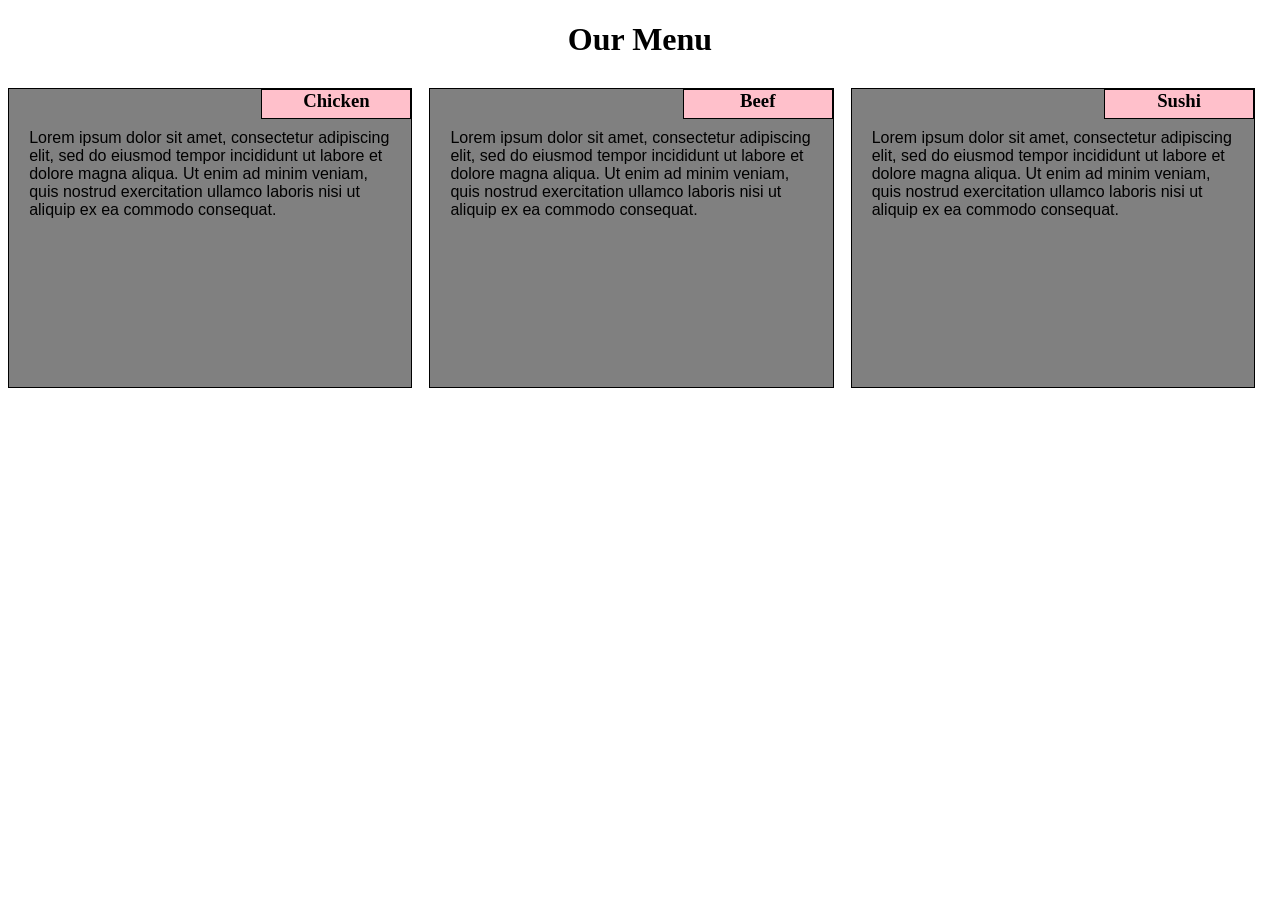
<file: index.html>
<!DOCTYPE html>
<html>
    <head>
        <meta charset="utf-8">
        <title>Assignment Solution for Module 2</title>
        <link rel="stylesheet" type="text/css" href="css/module2.css">
    </head>
<body>
    <h1>Our Menu</h1>
    <div class="row">
        <section class="col-lg-4 col-md-6 col-sm-12">
            <h3 class="sectionTitleBox">Chicken</h3>
            <p class="sectionParagraph">
           Lorem ipsum dolor sit amet, consectetur adipiscing elit, sed do eiusmod tempor incididunt ut labore et dolore magna aliqua. Ut enim ad minim veniam, quis nostrud exercitation ullamco laboris nisi ut aliquip ex ea commodo consequat. </p>
        </section>
        <section class="col-lg-4 col-md-6 col-sm-12">
            <h3 class="sectionTitleBox">Beef</h3>
            <p class="sectionParagraph">
   Lorem ipsum dolor sit amet, consectetur adipiscing elit, sed do eiusmod tempor incididunt ut labore et dolore magna aliqua. Ut enim ad minim veniam, quis nostrud exercitation ullamco laboris nisi ut aliquip ex ea commodo consequat.</p>
        </section>
        <section class="col-lg-4 col-md-12 col-sm-12">
            <h3 class="sectionTitleBox">Sushi</h3>
            <p class="sectionParagraph">
    Lorem ipsum dolor sit amet, consectetur adipiscing elit, sed do eiusmod tempor incididunt ut labore et dolore magna aliqua. Ut enim ad minim veniam, quis nostrud exercitation ullamco laboris nisi ut aliquip ex ea commodo consequat.</p>
        </section>
    </div>
</body>
</html>
</file>
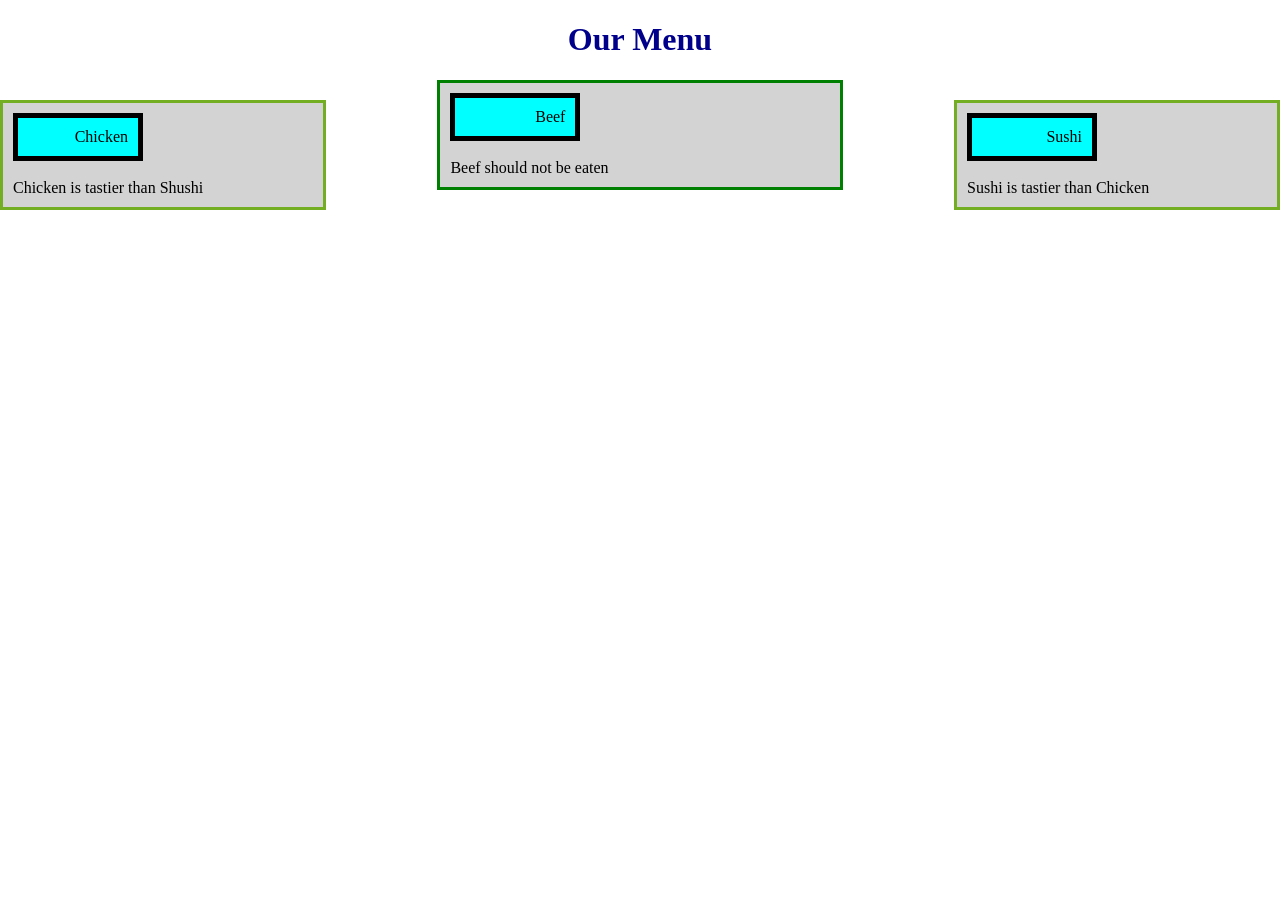
<file: module3-solution.html>
<!DOCTYPE html>
<html>

<head>
    <title>Module2</title>
</head>
<style>
    div {
        width: 320px;
        padding: 10px;
        border: 5px solid black;
        margin: 0;
        text-align:left;
        background-color: lightgray;
        color: black;
    }

    .a1 {
        position: absolute;
        left: 0px;
        top:100px;
        width: 300px;
        border: 3px solid #73AD21;
        padding: 10px;
    }

    .b2 {
        margin: auto;
        top:100px;
        width: 30%;
        border: 3px solid green;
        padding: 10px;
    }

    .c3 {
        position: absolute;
        top:100px;
        right: 0px;
        width: 300px;
        border: 3px solid #73AD21;
        padding: 10px;
    }
    .aa {
        width: 100px;
        padding: 10px;
        border: 5px solid black;
        margin: 0;
        text-align: right;
        background-color: cyan;
        color: black;
    }
    h1{
        color: darkblue;
        text-align: center;
    }
</style>

<body>
    <h1>Our Menu</h1>
    <div class="a1"><div class="aa">Chicken</div><br>Chicken is tastier than Shushi</div>
    <div class="b2"><div class="aa">Beef</div><br>Beef should not be eaten</div>
    <div class="c3"><div class="aa">Sushi</div><br>Sushi is tastier than Chicken</div>
</body>

</html>
</file>
<file: css/module2.css>
*
{
    box-sizing: border-box;
}

h1
{
    margin-bottom: 30px;
    text-align: center;
}

p
{
    width: 90%;
    height: 100%;
    margin-right: auto;
    margin-left: auto;
    font-family: Helvetica;
    color: black;
}

.sectionTitleBox
{
    position: absolute;
    width: 150px;
    height: 30px;
    margin-top: 0%;
    margin-bottom: 40px;
    right: 0%;
    top: 0;
    border: 1px solid black;
    background-color: pink;
    text-align: center;
}

.sectionTitle
{
    text-align: center;
}

.sectionParagraph
{
    margin-top: 40px;
}

/* Simple Responsive Framework. */
.row
{
    width: 100%;
}

/********** desktop-class devices only **********/
@media (min-width: 992px)
{
    .col-lg-1, .col-lg-2, .col-lg-3, .col-lg-4, .col-lg-5, .col-lg-6, .col-lg-7,
    .col-lg-8, .col-lg-9, .col-lg-10, .col-lg-11, .col-lg-12
    {
        position: relative;
        float: left;
        border: 1px solid black;
        background-color: gray;
        height: 300px;
        overflow: hidden;
        margin-right: 1.33%;
    }

    .col-lg-1
    {
        width: 8.33%;
    }

    .col-lg-2
    {
        width: 16.66%;
    }

    .col-lg-3
    {
        width: 25%;
    }

    .col-lg-4
    {
         /* width: 33.33%; */
         width: 32%; /* Is this a hack or legit? */
    }

    .col-lg-5
    {
        width: 41.66%;
    }

    .col-lg-6
    {
        width: 50%;
    }

    .col-lg-7
    {
        width: 58.33%;
    }

    .col-lg-8
    {
        width: 66.66%;
    }

    .col-lg-9
    {
        width: 74.99%;
    }

    .col-lg-10
    {
        width: 83.33%;
    }

    .col-lg-11
    {
        width: 91.66%;
    }

    .col-lg-12
    {
        width: 100%;
    }

}

/********** tablet-class devices only **********/
@media (min-width: 768px) and (max-width: 991px)
{
    .col-md-1, .col-md-2, .col-md-3, .col-md-4, .col-md-5, .col-md-6,
    .col-md-7, .col-md-8, .col-md-9, .col-md-10, .col-md-11, .col-md-12
    {
        position: relative;
        float: left;
        border: 1px solid black;
        background-color: gray;
        height: 300px;
        overflow: hidden;
        margin-right: 1%;
        margin-top: 1%;
    }

    .col-md-1
    {
        width: 8.33%;
    }

    .col-md-2
    {
        width: 16.66%;
    }

    .col-md-3
    {
        width: 25%;
    }

    .col-md-4
    {
         width: 33.33%;
    }

    .col-md-5
    {
        width: 41.66%;
    }

    .col-md-6
    {
        /* width: 50%; */
        width: 49%; /* Is this a hack or legit? */
    }

    .col-md-7
    {
        width: 58.33%;
    }

    .col-md-8
    {
        width: 66.66%;
    }

    .col-md-9
    {
        width: 74.99%;
    }

    .col-md-10
    {
        width: 83.33%;
    }

    .col-md-11
    {
        width: 91.66%;
    }

    .col-md-12
    {
        width: 100%;
    }
}

/********** mobile-class devices only **********/
@media (max-width: 767px)
{
    .col-sm-1, .col-sm-2, .col-sm-3, .col-sm-4, .col-sm-5, .col-sm-6,
    .col-sm-7, .col-sm-8, .col-sm-9, .col-sm-10, .col-sm-11, .col-sm-12
    {
        position: relative;
        float: left;
        border: 1px solid black;
        background-color: gray;
        height: 300px;
        overflow: hidden;
        margin-right: 1%;
        margin-top: 1%;
    }

    .col-sm-1
    {
        width: 8.33%;
    }

    .col-sm-2
    {
        width: 16.66%;
    }

    .col-sm-3
    {
        width: 25%;
    }

    .col-sm-4
    {
         width: 33.33%;
    }

    .col-sm-5
    {
        width: 41.66%;
    }

    .col-sm-6
    {
        width: 50%;
    }

    .col-sm-7
    {
        width: 58.33%;
    }

    .col-sm-8
    {
        width: 66.66%;
    }

    .col-sm-9
    {
        width: 74.99%;
    }

    .col-sm-10
    {
        width: 83.33%;
    }

    .col-sm-11
    {
        width: 91.66%;
    }

    .col-sm-12
    {
        width: 100%;
    }
}
</file>
